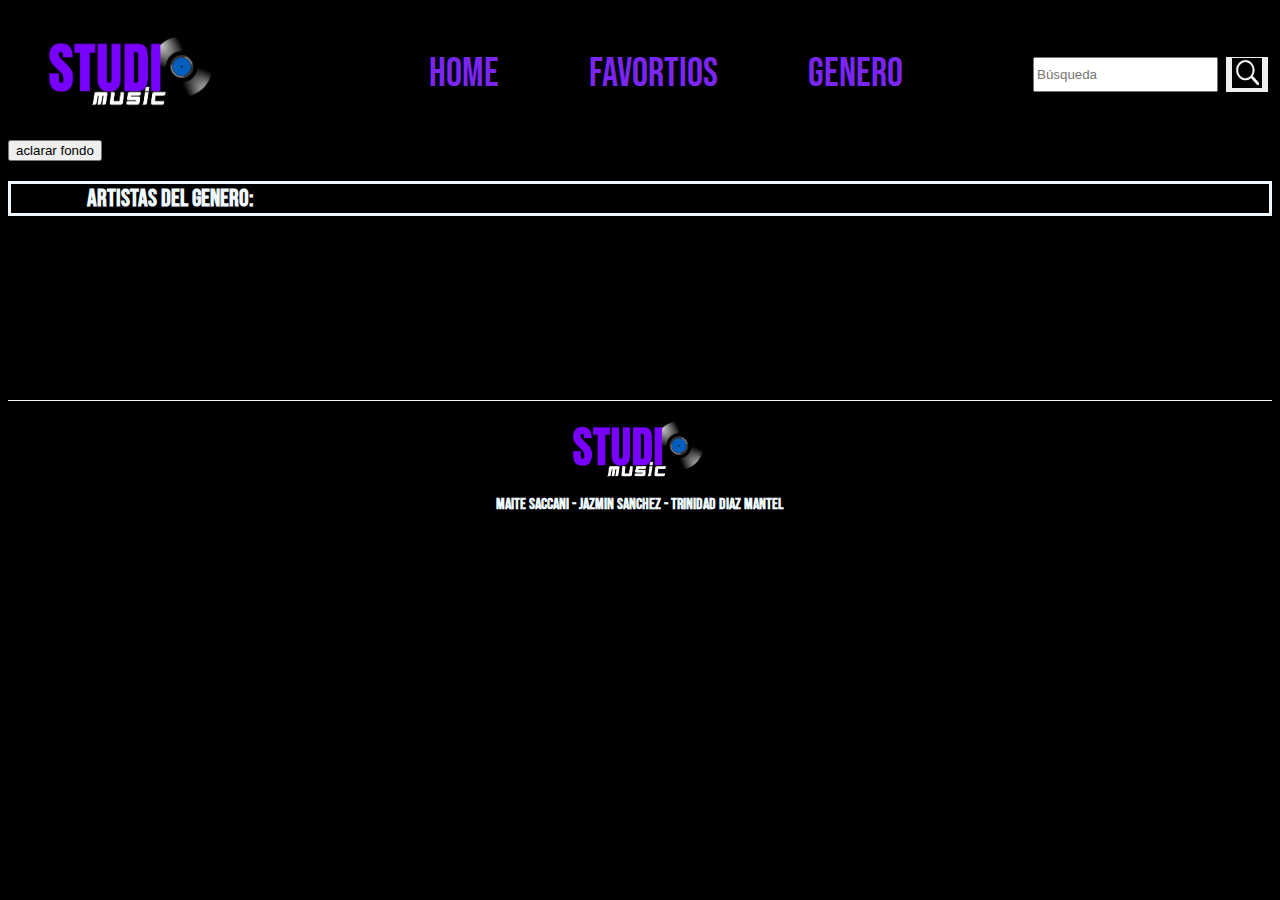
<file: detail-genres.html>
<!DOCTYPE html>
<html lang="en">
<head>
    <meta charset="UTF-8">
    <meta name="viewport" content="width=device-width, initial-scale=1.0">
    <title>Detalle Generos</title>
    <link rel="stylesheet" href="./css/styles.css">
    <link rel="preconnect" href="https://fonts.googleapis.com">
    <link rel="preconnect" href="https://fonts.gstatic.com" crossorigin>
    <link href="https://fonts.googleapis.com/css2?family=Bebas+Neue&family=Oswald&display=swap" rel="stylesheet">
</head>
<body>
    <header class="header">
        <article>
            <a href="./index.html"><img src="./img/logo.jpg" class="logo"></a>
        </article>

        <nav class="nav">
            <ul class="inicio">
                <li><a class="iniciodos" href="./index.html">HOME</a></li>
                <li><a class="iniciodos" href="./playlist.html">FAVORTIOS</a></li>
                <li><a class="iniciodos" href="./genres.html">GENERO</a></li>
            </ul>
        </nav>
        <section class="barra">
            <form id="buscador" class="form" action="./search-results.html" method="GET">
            <input id="busqueda" type="text" name="resultadosbusqueda" value="" placeholder="Búsqueda">
            <button id="enviarform" class="borderlupa" type="submit">
                <img src="./img/lupa.png" class="lupa">
            </button>
            </form>
        </section>
    </header>  
    
    <button class="botonclaro">aclarar fondo</button>
    <section class="artistas-section">
        <h2>Artistas del genero:</h2>
        <div class="artistas-container">
            <h3 class="nombre_genero"></h3>
        </div>
    </section>

 

    <footer>
        <hr class="linea">
        <a class="footerpadding" href="./index.html"><img src="./img/logo.jpg" alt= "" class="logofooter"></a>
        <h4 class="paddingtopfooter">Maite Saccani - Jazmin Sanchez - Trinidad Diaz Mantel</h4>
    </footer>
    <script src="./java/detail-genres.js"></script>
    <script src="./java/forms.js"></script>
    
</body>
</html>
</file>
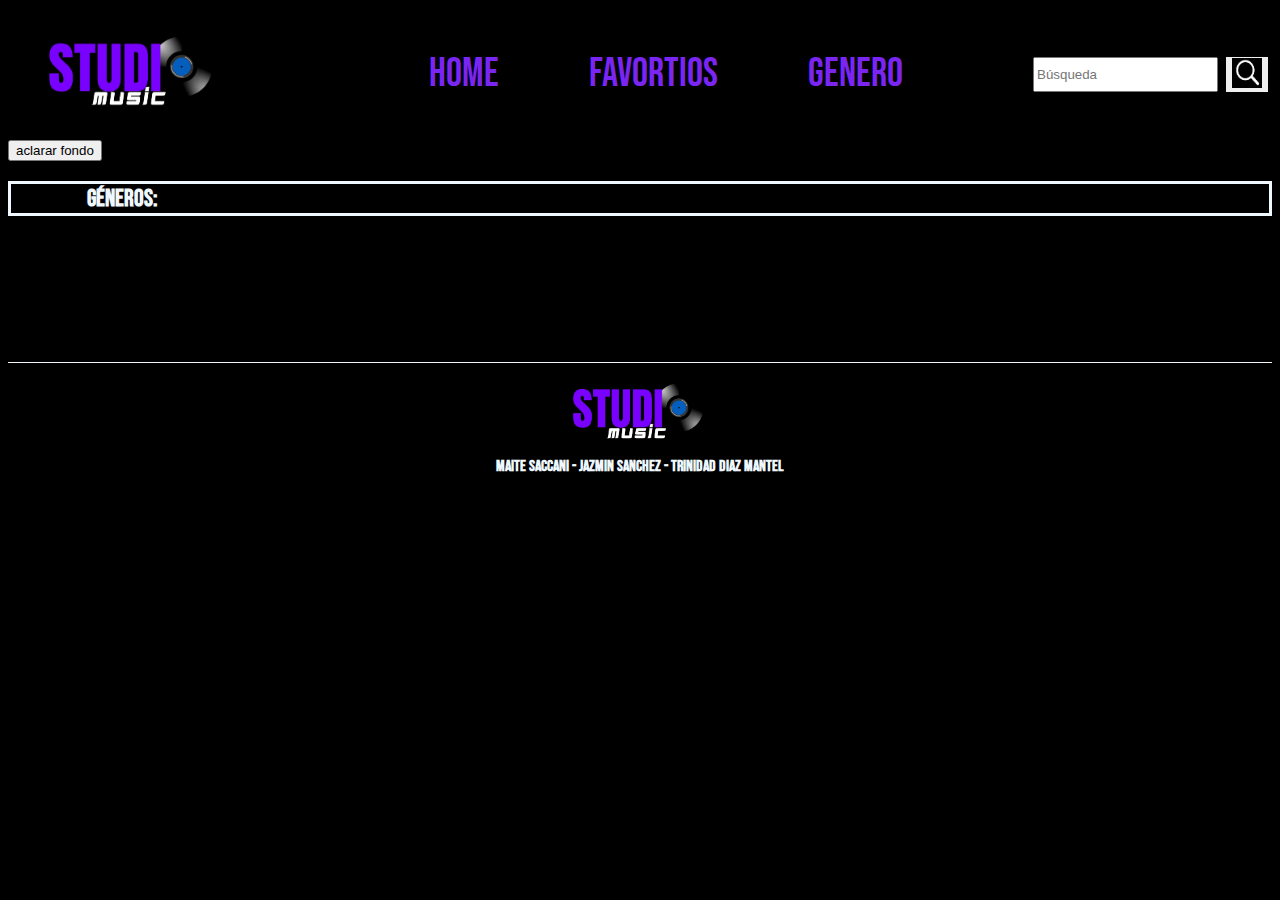
<file: genres.html>
<!DOCTYPE html>
<html lang="en">
<head>
    <meta charset="UTF-8">
    <meta name="viewport" content="width=device-width, initial-scale=1.0">
    <title>Generos</title>
    <link rel="preconnect" href="https://fonts.googleapis.com">
    <link rel="preconnect" href="https://fonts.gstatic.com" crossorigin>
    <link href="https://fonts.googleapis.com/css2?family=Bebas+Neue&family=Oswald&display=swap" rel="stylesheet">
    <link rel="stylesheet" href="./css/styles.css">
</head>
<body>
    <header class="header">
        <article>
            <a href="./index.html"><img src="./img/logo.jpg" class="logo"></a>
        </article>

        <nav class="nav">
            <ul class="inicio">
                <li><a class="iniciodos" href="./index.html">HOME</a></li>
                <li><a class="iniciodos" href="./playlist.html">FAVORTIOS</a></li>
                <li><a class="iniciodos" href="./genres.html">GENERO</a></li>
            </ul>
        </nav>
        <section class="barra">
            <form id="buscador" class="form" action="./search-results.html" method="GET">
            <input id="busqueda" type="text" name="resultadosbusqueda" value="" placeholder="Búsqueda">
            <button id="enviarform" class="borderlupa" type="submit">
                <img src="./img/lupa.png" class="lupa">
            </button>
            </form>
        </section>
    </header>  

    <button class="botonclaro">aclarar fondo</button>
    <h2 class="titulos">GÉNEROS:</h2>
    <section class="" id="generoCanciones"></section>

    <footer>
        <hr class="linea">
        <a class="footerpadding" href="./index.html"><img src="./img/logo.jpg" alt= "" class="logofooter"></a>
        <h4 class="paddingtopfooter">Maite Saccani - Jazmin Sanchez - Trinidad Diaz Mantel</h4>
    </footer>

<script src="./java/genres.js"></script>
<script src="./java/forms.js"></script>
</body>
</html>
</file>
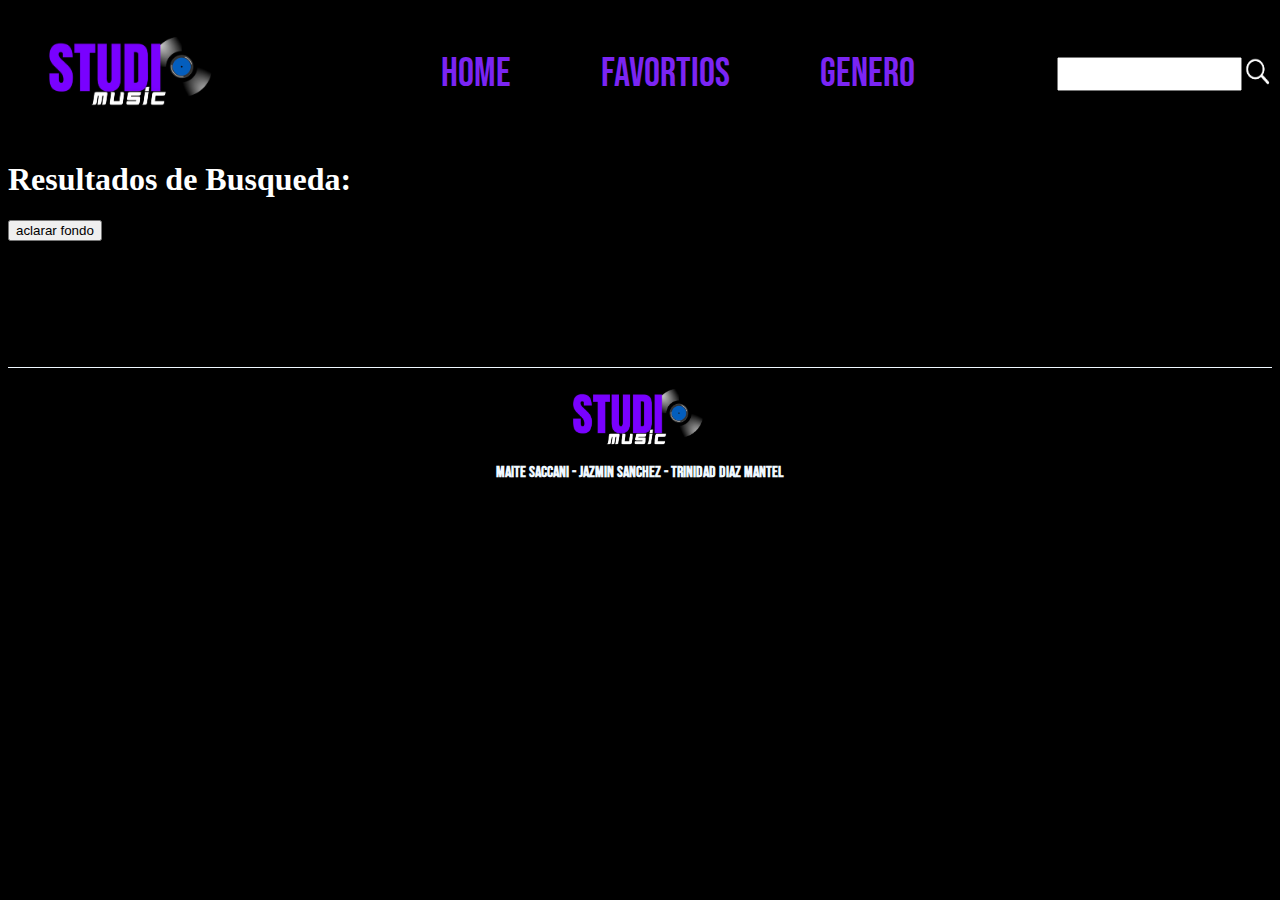
<file: search-results.html>
<!DOCTYPE html>
<html lang="en">
<head>
    <meta charset="UTF-8">
    <meta name="viewport" content="width=device-width, initial-scale=1.0">
    <title>Resultados</title>
    <link rel="preconnect" href="https://fonts.googleapis.com">
    <link rel="preconnect" href="https://fonts.gstatic.com" crossorigin>
    <link href="https://fonts.googleapis.com/css2?family=Bebas+Neue&family=Oswald&display=swap" rel="stylesheet">
    <link rel="stylesheet" href="./css/styles.css">
</head>
<body>
    <header class="header">
        <article>
            <a href="./index.html"><img src="./img/logo.jpg" class="logo"></a>
        </article>

        <nav class="nav">
            <ul class="inicio">
                <li><a class="iniciodos" href="./index.html">HOME</a></li>
                <li><a class="iniciodos" href="./playlist.html">FAVORTIOS</a></li>
                <li><a class="iniciodos" href="./genres.html">GENERO</a></li>
            </ul>
        </nav>

        <section class="barra">
            <form id="Buscador" action="./search-results.html" method="get">
                <input type="text" id="input" name="buscar" placeholder="Buscar en studio music" value=" ">
                <buttom type=" Submmit" id=" search"> 
                    <img src="./img/lupa.png" class="lupa">
                </buttom>
            </form>
        </section>
    </header>



<h1 class="search">Resultados de Busqueda:</h1>
<section class="results"></section>









    <button class="botonclaro">aclarar fondo</button>
    <footer>
        <hr class="linea">
        <a class="footerpadding" href="./index.html"><img src="./img/logo.jpg" alt= "" class="logofooter"></a>
        <h4 class="paddingtopfooter">Maite Saccani - Jazmin Sanchez - Trinidad Diaz Mantel</h4>
    </footer>

    <script src="./java/search-results.js"></script>
</body>
</html>
</file>
<file: css/styles.css>
* {
    font: 14pt;
  /* header */  
}
a{
    text-decoration: none;    
}
li{
    list-style-type:none
}


.logo {
    width: 250px;
}
.borderlupa{
    background-color:none;
    border: none;
    margin-left: 3.5%;
    margin-right: 12px;
}
form{
    display: flex;
}
.lupa{
    height: 30px;
    width: 30px;
   
}
.header {
    display: flex;
    flex-wrap: nowrap;
    justify-content: space-between;
    flex-direction: row;
    align-items: center;
    background-color: black
}


.buscador{
    padding: 20px;
    margin-right: 250px;
    background-color:dimgray;
    color:white;
    border: dimgray;
}


.inicio{
    display: flex;
    flex-wrap: nowrap;
    justify-content: center;
    flex-direction: row;
    align-items: center;
    background-color: black;
    width: 250px;
    height: 100px;
}
.iniciodos{
    color: rgb(123, 37, 243);
    display: inline;
    justify-content: center;
    flex-direction: row;
    align-items: center;
    padding: 15px 40px;
    font-size: 40px;
    font-family: 'Bebas Neue', sans-serif;
    margin:0 5px ;
}












/* home */
body{
    background-color: rgb(0, 0, 0);
}


h2 {
    font-family: 'Bebas Neue', sans-serif;
    color: aliceblue;
    padding-left: 6%;
    Border: solid;
}


.canciones1, .artistas1, .album1 {
    display: flex;
    font-family: 'Oswald', sans-serif;
    text-align: center;
    flex-direction: row;
    justify-content: space-around;
    padding-right: 6%;
    padding-left: 6%;
}


.foto_artista, .foto_album, .fotocancion{
    border-radius: 80px;
    width: 150px;
}


.nombre_song,
.nombre_artist, .nombre_album{
  color: rgb(106, 24, 199);
}


.nombre_song:hover,
.nombre_artist:hover, .nombre_album:hover {
    color: blue;
}


/* Detalles */
.titulo_detalle{
    color: rgb(178, 145, 255);
    font-size: 30px;
    font-family: 'Bebas Neue', sans-serif;
    margin-top: 2.7%;
    text-shadow: 2px 2px rgb(104, 48, 183);
}


.detalles1 {
    color: aliceblue;
    font-family: 'Oswald', sans-serif;
}


.contenedor_detail_artist, .contenedor_detail_canciones, .contenedor_detail_albums{
    padding-left: 4%;
    display: flex;
    text-align: left;
    flex-direction: column;
    margin-bottom: 20%;
}




.img-cancion-detalle, .img-artist-detalle, .img_foto_artista, .img-album{
    border: 1px solid rgb(186, 186, 186);
    height: 80%;
    width: 25%;
    float: left;
    margin-left: 3%;
}


.agregar_favs {
    margin-top: 4%;
}


.nombre-artista-container, .nombre-cancion-container, .nombre-album-container {
    display: flex;
    align-items: center;
}


.nombre-artista-container h3 , .nombre-cancion-container h3, .nombre-album-container h3{
    margin-right: 10px;
}


.lista_canciones:hover, .nombre_disco:hover, .genero_disco:hover{
    color: blue;


}


.lista_canciones{
    color: rgb(68, 10, 122);
}




/* Generos */


  #generoCanciones {
    display: flex;
    flex-wrap: wrap;
    justify-content: space-between;
    margin-left: 15%;
    margin-right: 15%;
    flex-wrap: wrap;
 }
 
  .lista_genres {
    width: 35%;
    height: 40%;
    display: flex;
    align-items: center;
    justify-content: center;
    background: linear-gradient(to right, #4e257b, #1f0d60);
    border-radius: 10px;
    margin-bottom: 3%;
  }
 
  .nombregenero a {
    font-family: 'Oswald', sans-serif;
    color: white;
    text-align: center;
    text-decoration: none;
  }
 
  .nombregenero a:hover {
    color: blue;
  }
 
 
 
 
 
  /* Generos/ fotos y titulos */
 
  .artistas-container {
    display: flex;
    flex-wrap: wrap;
    justify-content: center;
    margin-left: 10%;
    margin-right: 10%;
  }
 
  .lista_artista {
    width: 20%;
    margin: 2.5%;
    text-align: center;
  }
 
  .nombre_artista:hover {
    color: blue;
  }
 
  .nombre_artista {
    text-decoration: none;
    color: rgb(123, 37, 243);
    font-weight: bold;
    font-family: 'Oswald', sans-serif;
  }
 
  .foto_artista {
    height: auto;
    border-radius: 50%;
  }
 
 
 
 
 
 




/* footer */
footer {
    display: flex;
    flex-direction: column;
    align-items: center;
    justify-content: center;
    text-align: center;
    background-color: black;
    margin-top: 10%;
}


.linea {
    width: 100%;
    border: none;
    border-top: 1px solid aliceblue;
    margin-top: 0px;
   
}


.paddingtopfooter{
    margin-top: 0px;
    font-family: 'Bebas Neue', sans-serif;
    color: aliceblue;
}


.logofooter{
    width: 200px;
    margin-bottom: 0px;
}


.search{
   color:white
}


@media(max-width: 400px) {
    .inicio {
        flex-direction: column;
        padding-top: 10%;
        padding-bottom: 10%;
        height: 40%;
        padding-left: 1%;
        padding-right: 1%;
    }

    .header {
        flex-direction: column;
    }

    .barra {
        padding-bottom: 10%;
    }

    img.logo {
        align-self: center;
        padding: 0%;
        size: 5px;
    }


    h2 {
        text-align: center;
    }

    .titulos {
        font-size: 25px;
        padding-left: 0px;
    }

    .foto_artista, .foto_album, .fotocancion{
        width: 100px;
    }
    .album1, .canciones1, .artistas1 {
        flex-wrap: wrap;
        padding-bottom: 10%;
    }

    .ultimo {
        padding-bottom: 5%;
    }

    .imagen {
        flex-direction: column;
        padding-bottom: 15%;
        padding-top: 3%;
    }
    
     
    .foto_artista {
        height: 70px;
        width: 70px;
        
    }
    
    
    .resultados {
        padding-bottom: 1.38%;
        padding-left: 2.7%;
        font-size: 20px;
    }

    .logofooter {
        width: 120px;
        height: 60px;
    }
   
    #generoCanciones {
        margin-left: 5%;
        margin-right: 5%;
    }
     
    .lista_genres {
        width: 40%;
        height: 40%;
    }
    
    .artistas-container{
        padding: 2%;
        margin: 2%;
        padding-top: 0%;
        margin: 0%;
        align-items: end;
    }
    .nombre_genero{
        align-items: center;
    }
}
</file>
